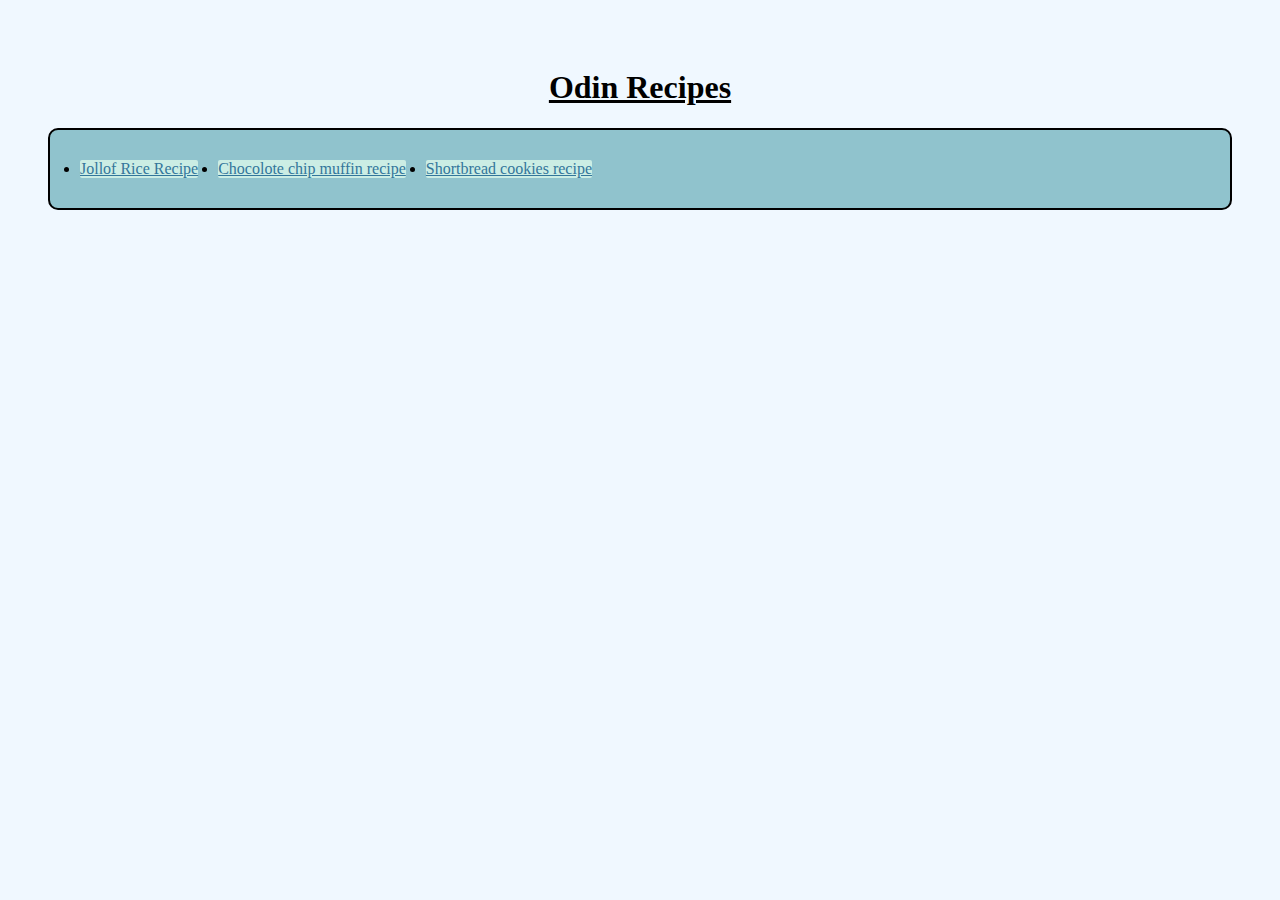
<file: index.html>
<!DOCTYPE html>
<html lang="en">
<head>
    <meta charset="UTF-8">
    <meta name="viewport" content="width=device-width, initial-scale=1.0">
    <title>Document</title>
    <link rel="stylesheet" href="styles.css">
</head>
<body>
    <h1>Odin Recipes</h1>
    <ul id="first-list">
        <li><a href="recipes/jollof-rice.html">Jollof Rice Recipe</a></li>
        <li><a href="recipes/chocolate-chip-muffin.html">Chocolote chip muffin recipe</a></li>
        <li><a href="recipes/shortbread-cookies.html">Shortbread cookies recipe</a></li>
   
    </ul>
</body>
</html>
</file>
<file: styles.css>
body{
    background-color: aliceblue;
    padding: 40px;
}

h1,h2{text-align: center;
text-decoration: underline;}
a{
    color: rgb(51, 118, 155);
}
#first-list{
    display: flex;
    border-radius: 10px;
    border: 2px solid ;
}
#first-list li{
    background-color: rgb(203, 237, 228);
    margin:10px;
    border-radius: 2px;

    /* border: 2px dotted red; */
    
}

img{height: 300px;
width: 100%;
border-radius: 2em;
}

ol li{margin: 10px;}

ul,ol{background-color: rgb(144, 195, 205); border-radius: 10px;
padding: 20px}
</file>
